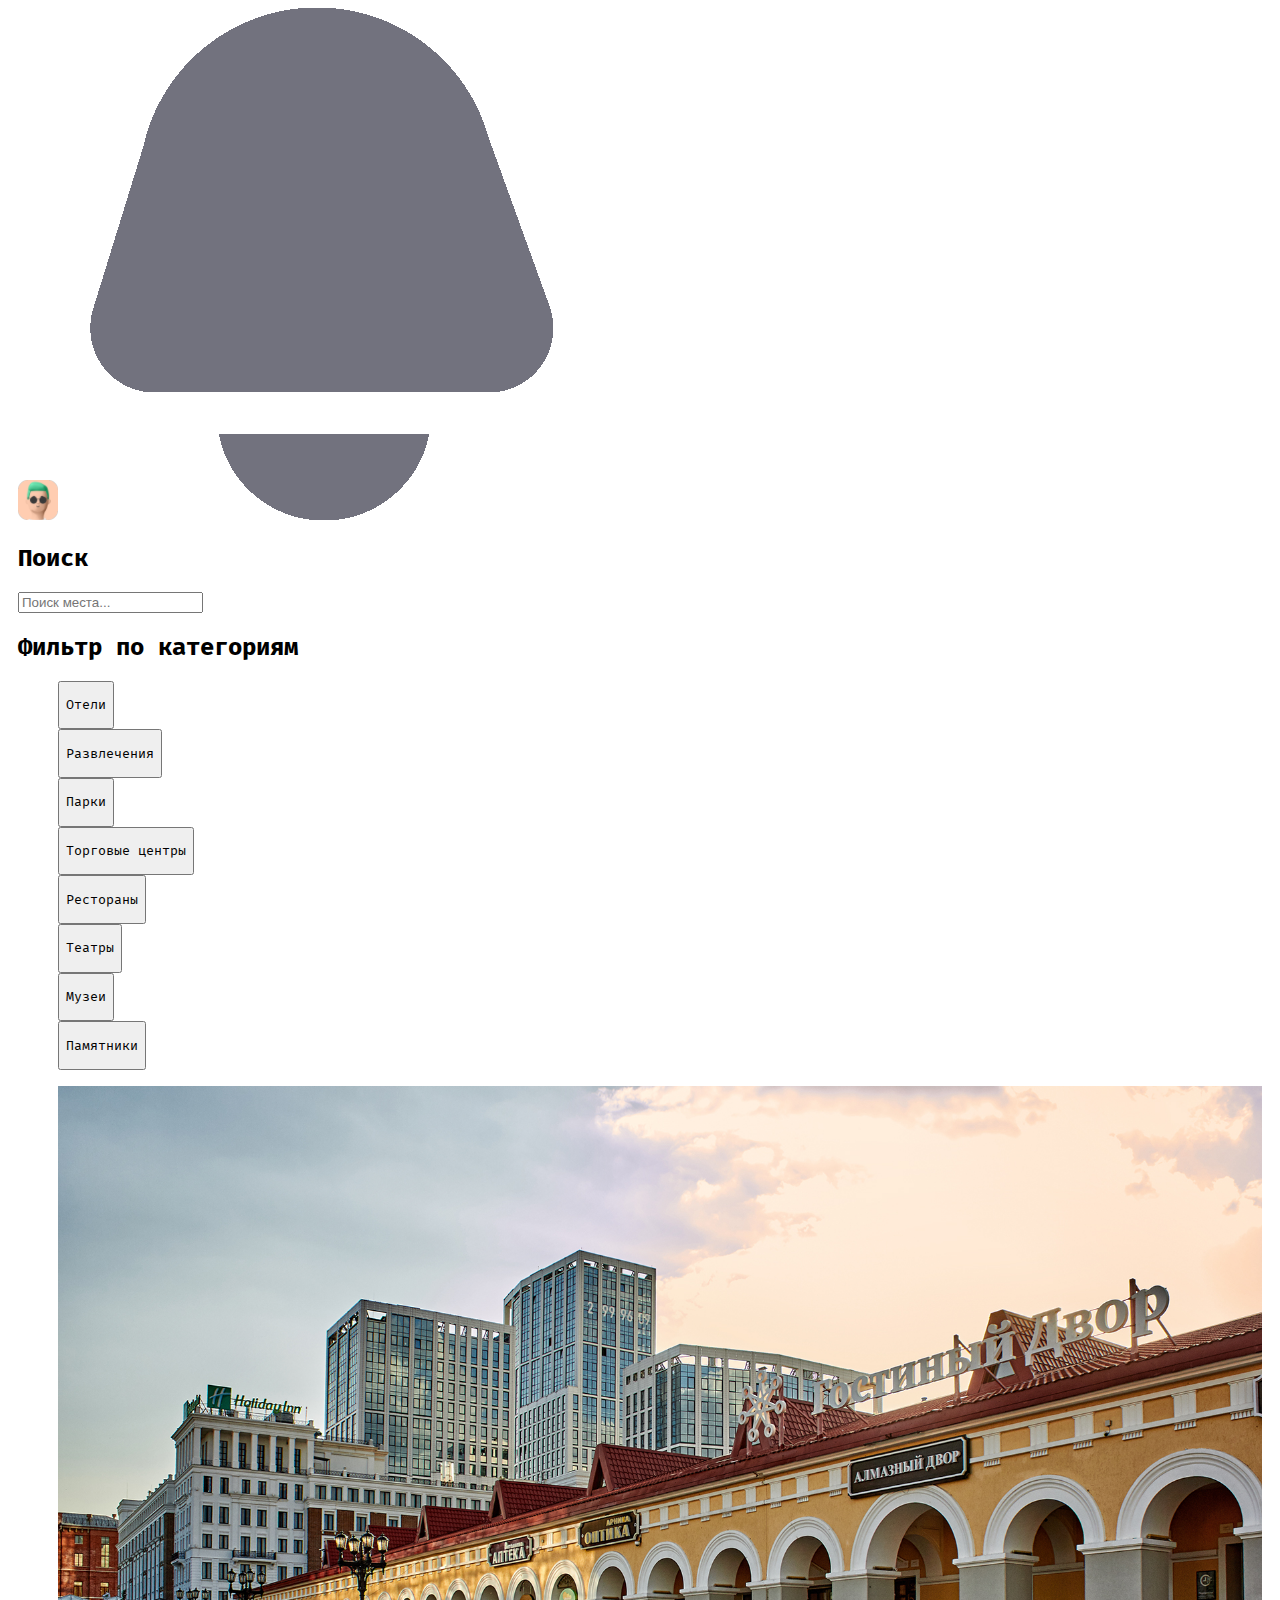
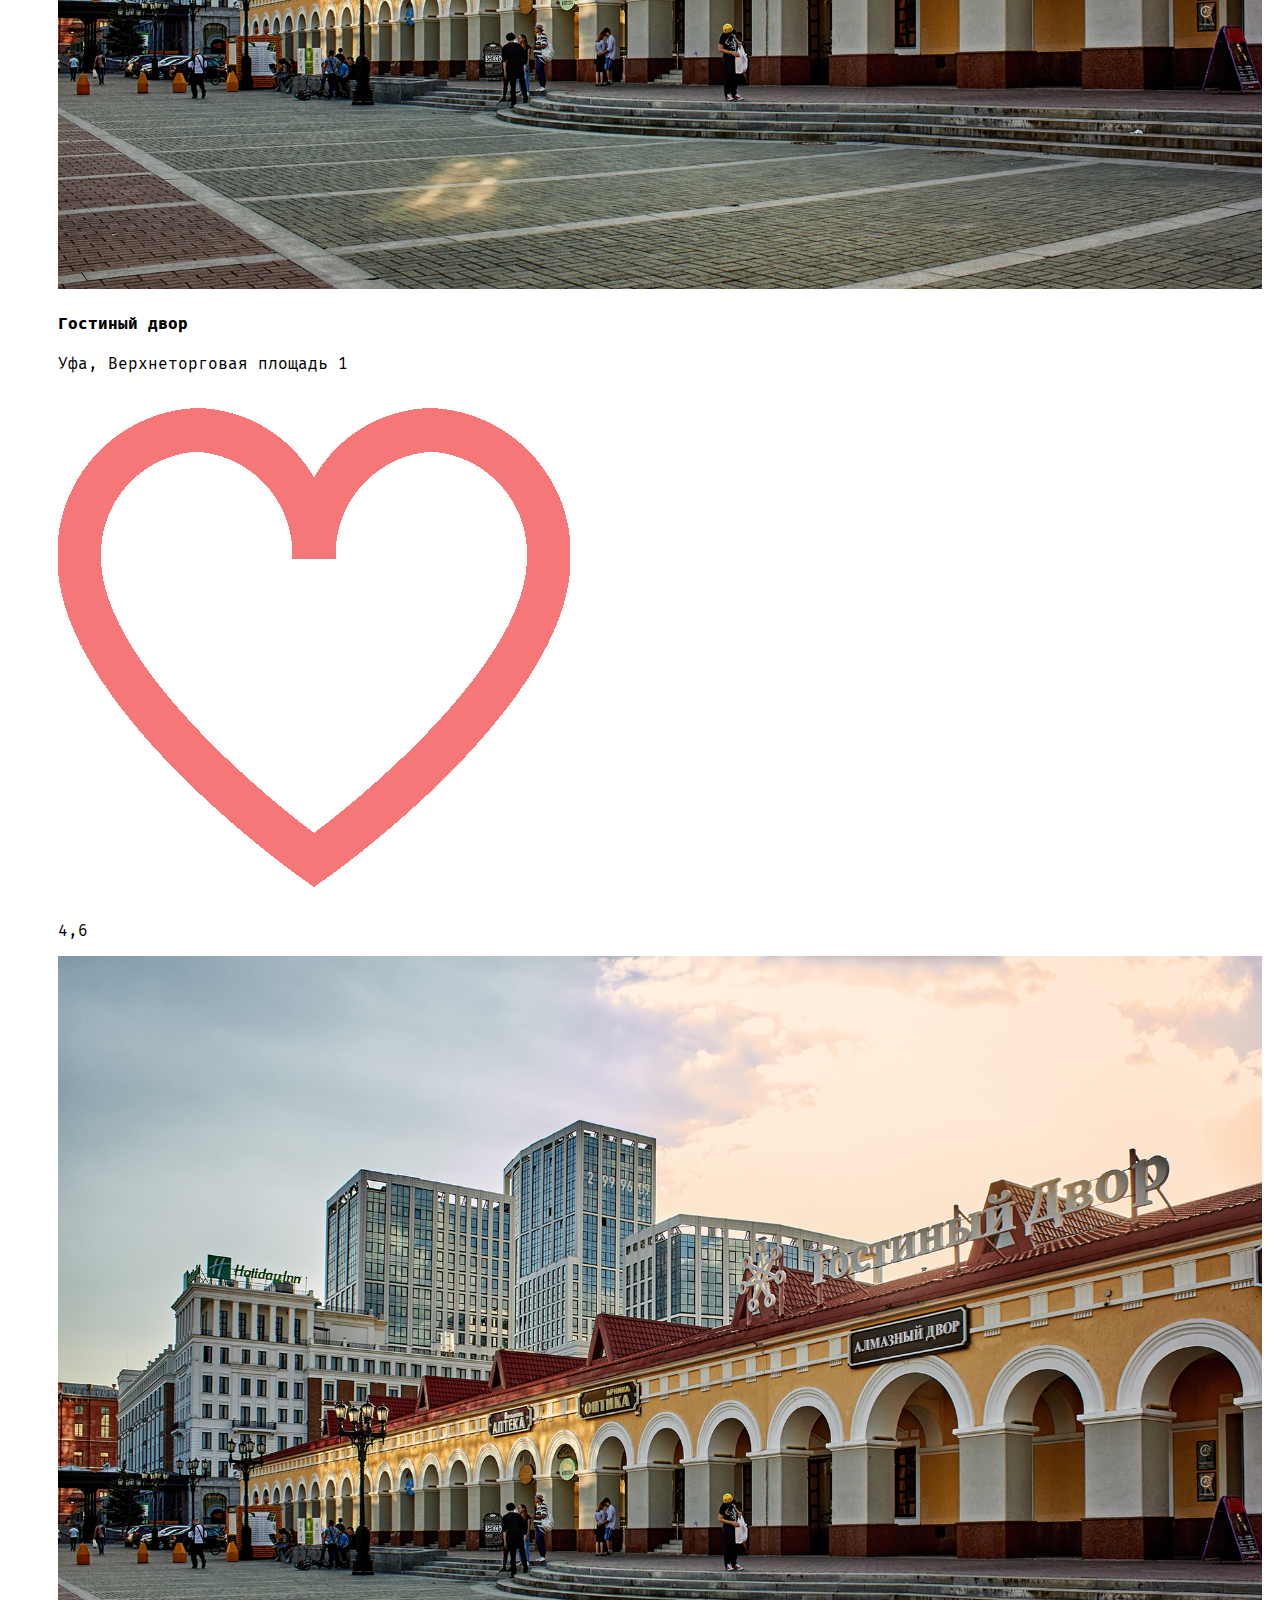
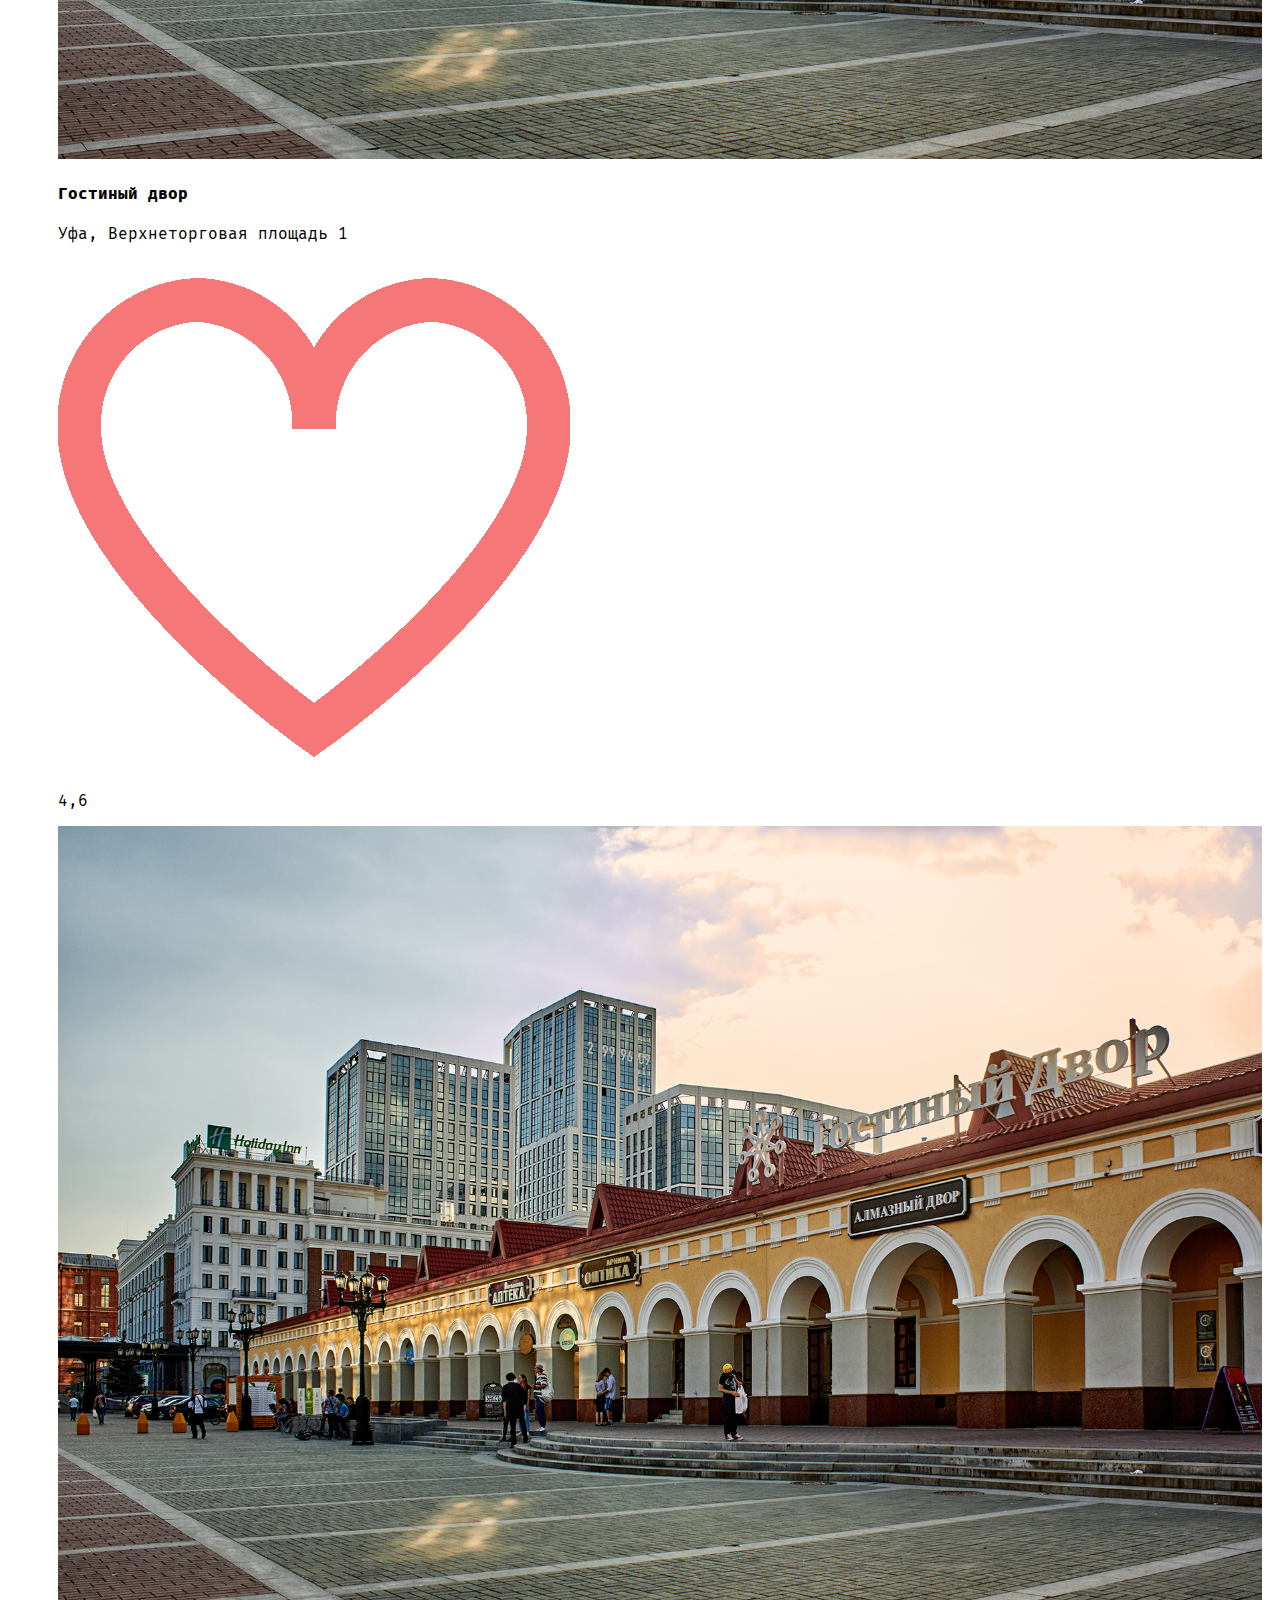
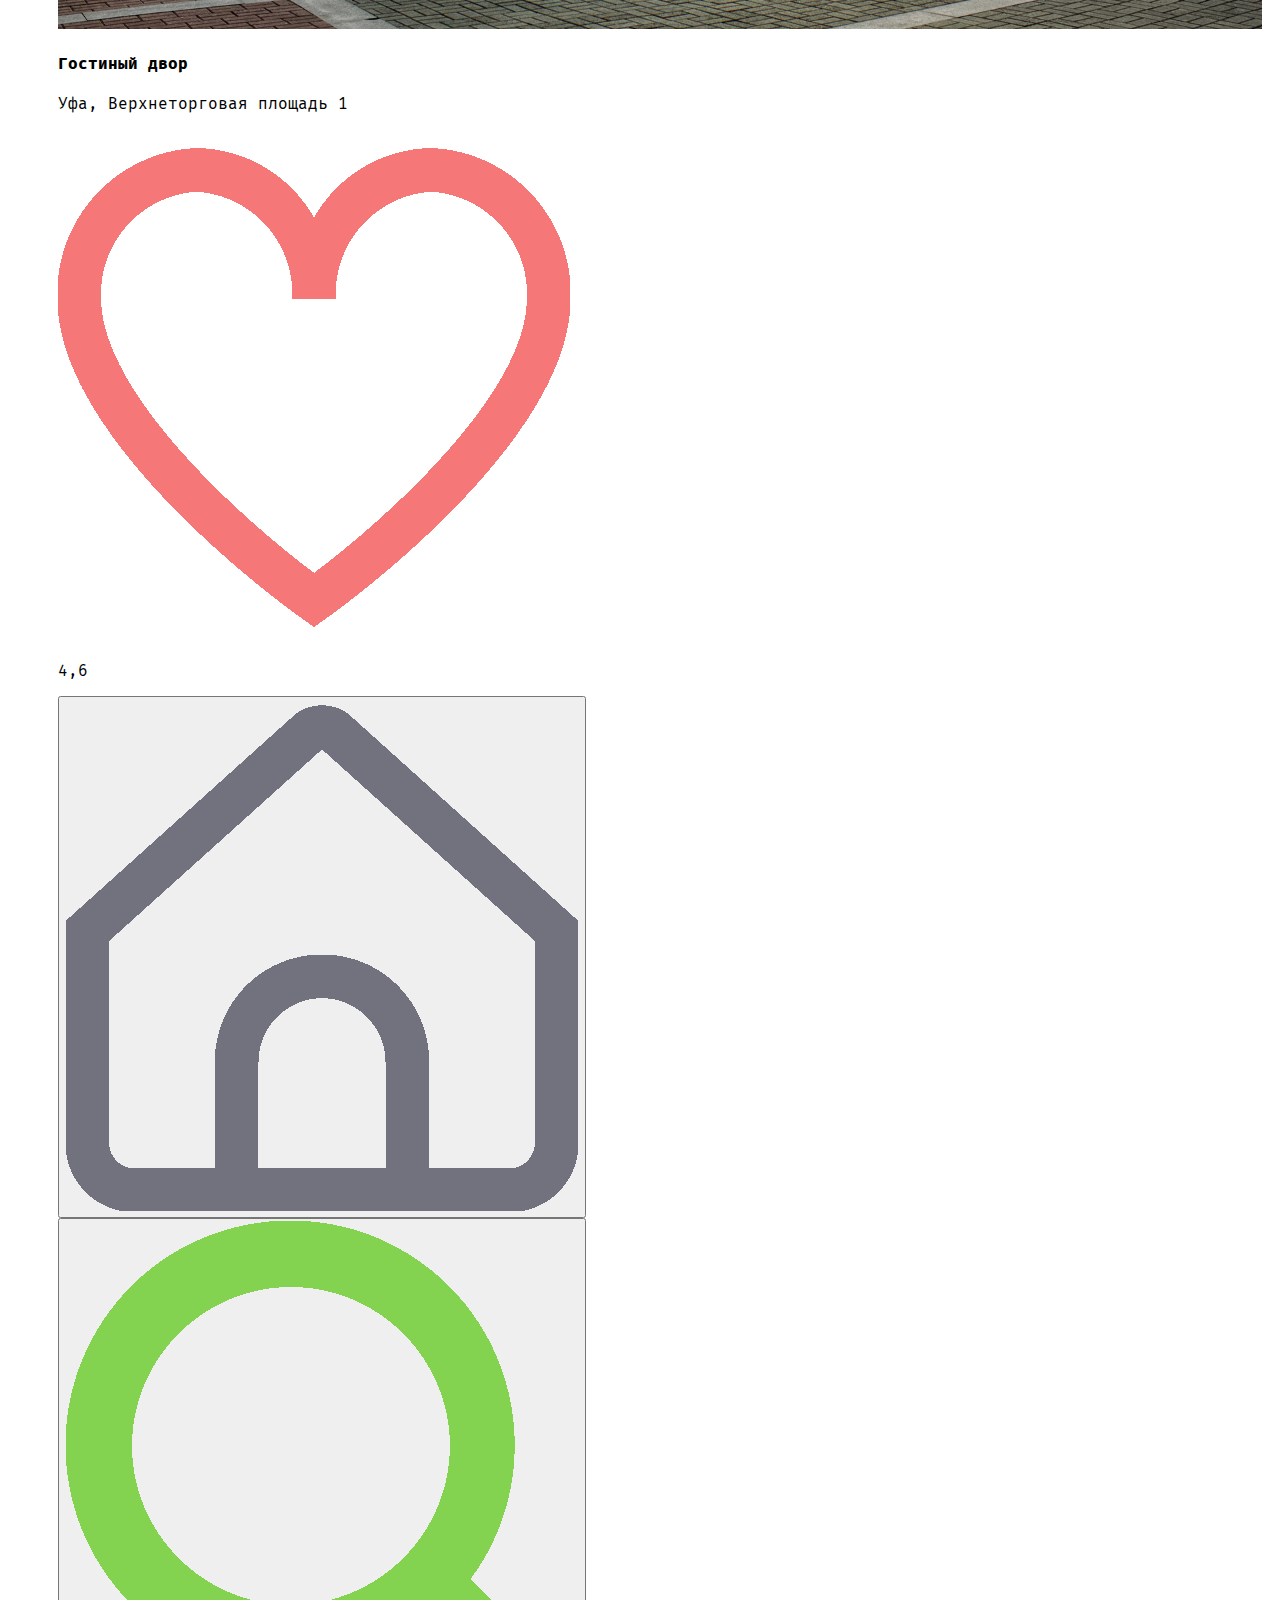
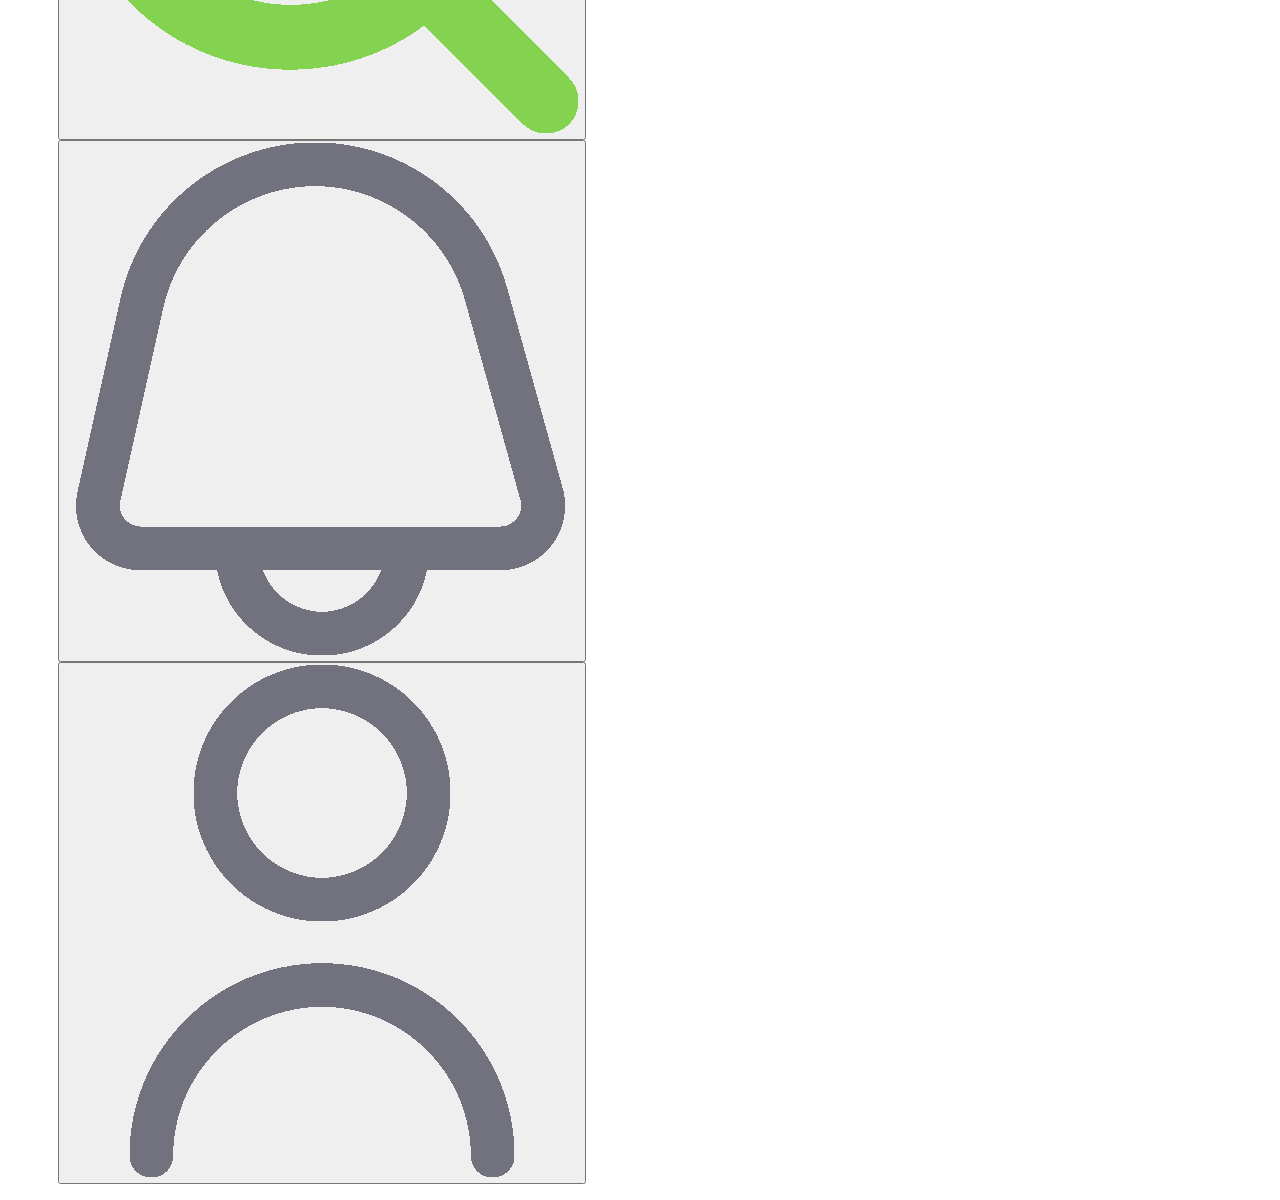
<file: searchPage.html>
<!doctype html>
<html lang="ru" class="mainPage">
<head>
    <meta charset="UTF-8">
    <meta name="viewport"
          content="width=device-width, user-scalable=no, initial-scale=1.0, maximum-scale=1.0, minimum-scale=1.0">
    <meta http-equiv="X-UA-Compatible" content="ie=edge">
    <script defer src="https://ajax.googleapis.com/ajax/libs/jquery/3.7.1/jquery.min.js"></script>
    <script src="scripts/logicMainPage.js"></script>
    <link rel="preconnect" href="https://fonts.googleapis.com">
    <link rel="preconnect" href="https://fonts.gstatic.com" crossorigin>
    <link href="https://fonts.googleapis.com/css2?family=Fira+Mono:wght@400;500;700&family=Oswald:wght@200..700&display=swap" rel="stylesheet">
    <link rel="stylesheet" href="static/resetStyles.css">
    <link rel="stylesheet" href="static/searchPageStyle.css">
    <title>Поиск мест</title>
</head>
<body>
<header class="header-search-page">
    <a href="#"><img class="image-user" src="static/images/icons/userIcon2.png" alt=""></a>
    <a href="#"><img class="notifications-icon" src="static/images/icons/notificationIconFull.png" alt=""></a>
    <h2 class="nameSearchPage">Поиск</h2>
    <form action="" method="get">
        <input name="s" placeholder="Поиск места..." type="search">
<!--        <button class="search-place-button" type="submit"><img class="search-icon-image" src="static/images/searchIcon.png" alt=""></button>-->
    </form>
</header>

<main>
    <section class="categories-chapter">
        <h2 class="label-text-categories">Фильтр по категориям</h2>
        <ul class="categories-list-items">
            <li><button class="categories-item hotel-button-filter" onclick="changeColorOnHotelButtonFilter()" type="submit"><p class="text-category hotel-text-button">Отели</p></button></li>
            <li><button class="categories-item entertainment-button-filter" onclick="changeColorOnEntertainmentButtonFilter()" type="submit"><p class="text-category entertainment-text-button">Развлечения</p></button></li>
            <li><button class="categories-item park-button-filter" onclick="changeColorOnParkButtonFilter()" type="submit"><p class="text-category park-text-button">Парки</p></button></li>
            <li><button class="categories-item malls-button-filter" onclick="changeColorOnMallButtonFilter()" type="submit"><p class="text-category malls-text-button">Торговые центры</p></button></li>
            <li><button class="categories-item restaurant-button-filter" onclick="changeColorOnRestaurantButtonFilter()" type="submit"><p class="text-category restaurant-text-button">Рестораны</p></button></li>
            <li><button class="categories-item theatre-button-filter" onclick="changeColorOnTheatreButtonFilter()" type="submit"><p class="text-category theatre-text-button">Театры</p></button></li>
            <li><button class="categories-item museum-button-filter" onclick="changeColorOnMuseumButtonFilter()" type="submit"><p class="text-category museum-text-button">Музеи</p></button></li>
            <li><button class="categories-item monument-button-filter" onclick="changeColorOnMomumentButtonFilter()" type="submit"><p class="text-category monument-text-button">Памятники</p></button></li>
        </ul>
    </section>

    <section class="all-places-searched-section">
        <ul class="all-places-list">
            <li class="searched-place-item">
                <img class="items-image-places" src="static/images/imagesPlaces/cityMallMain.png" alt="">
                <h4 class="name-place-section-all-places">Гостиный двор</h4>
                <p class="name-street-place">Уфа, Верхнеторговая площадь 1</p>
                <img class="heart-icon" src="static/images/icons/heartIcon.png" alt="">
                <p class="score-count-text">4,6</p>
            </li>
            <li class="searched-place-item">
                <img class="items-image-places" src="static/images/imagesPlaces/cityMallMain.png" alt="">
                <h4 class="name-place-section-all-places">Гостиный двор</h4>
                <p class="name-street-place">Уфа, Верхнеторговая площадь 1</p>
                <img class="heart-icon" src="static/images/icons/heartIcon.png" alt="">
                <p class="score-count-text">4,6</p>
            </li>
            <li class="searched-place-item">
                <img class="items-image-places" src="static/images/imagesPlaces/cityMallMain.png" alt="">
                <h4 class="name-place-section-all-places">Гостиный двор</h4>
                <p class="name-street-place">Уфа, Верхнеторговая площадь 1</p>
                <img class="heart-icon" src="static/images/icons/heartIcon.png" alt="">
                <p class="score-count-text">4,6</p>
            </li>
        </ul>
    </section>
</main>

<footer class="footer-main-page">
    <ul class="footer-list">
        <li class="footer-list-item"><button type="button" class="footer-button" onclick="changeOnMainPage()"><img class="footer-icon home-icon" src="static/images/icons/homeIcon.png" alt=""></button></li>
        <li class="footer-list-item"><button type="button" class="footer-button" onclick="changeOnSearchPage()"><img class="footer-icon search-icon" src="static/images/icons/searchIcon_2_Green.png" alt=""></button></li>
        <!--<li class="footer-list-item"><a href="#"><img class="footer-icon" src="static/heartIcon.png" alt=""></a></li>-->
        <li class="footer-list-item"><button type="button" class="footer-button"><img class="footer-icon" src="static/images/icons/notificationIcon.png" alt=""></button></li>
        <li class="footer-list-item"><button type="button" class="footer-button"><img class="footer-icon" src="static/images/icons/profileIcon.png" alt=""></button></li>
    </ul>
</footer>
</body>
</html>
</file>
<file: static/searchPageStyle.css>
.mainPage {
    overflow-x: hidden;
}

@media (max-width: 445px) {
    .header-search-page {
        margin-bottom: 35px;
    }

    .nameSearchPage {
        font-size: 26px;
        font-weight: 500;
        margin-top: 25px;
        margin-bottom: 50px;
        display: flex;
        justify-content: center;
        color: #141B41;
    }

    .image-user {
        width: 40px;
        display: flex;
        position: absolute;
        left: 10px;
        top: 15px;
    }

    .notifications-icon {
        width: 25px;
        display: flex;
        position: absolute;
        right: 10px;
        top: 25px;
    }

    form {
        display: flex;
        justify-content: center;
        margin-bottom: 27px;
        margin-top: 0;
    }

    input {
        width: 400px;
        height: 40px;
        color: #B6B4B4;
        padding-left: 20px;
        margin-left: 0;
        font-size: 14px;
        border: 1px solid #eeeeee;
        border-radius: 5px;
    }

    .is-hidden{
        display: none;
    }

    .search-place-button {
        margin-left: 25px;
        padding: 0;
        border: transparent;
        background-color: transparent;
    }

    .search-icon-image{
        width: 50px;
        height: 40px;
        border-radius: 10px;
    }

    .categories-chapter {
        margin-top: 0;
        margin-bottom: 30px;
    }

    .label-text-categories {
        margin-top: 0;
        margin-bottom: 20px;
        font-size: 18px;
        color: #141B41;
        font-weight: 500;
    }

    .categories-list-items {
        margin-top: 0;
        padding-left: 15px;
        gap: 10px;
        display: flex;
        overflow-x: scroll;
    }

    .categories-item {
        padding: 0;
        border-radius: 15px;
        margin-right: 10px;
        margin-bottom: 15px;
        /*background-color: cornflowerblue;*/
        background-color: #ffffff;
        display: grid;
        border-color: transparent;
        box-shadow: 0 3px 5px 2px rgba(34, 60, 80, 0.1);
    }

    .hotel-button-filter {
        width: 110px;
    }

    .entertainment-button-filter {
        width: 155px;
    }

    .park-button-filter {
        width: 110px;
    }

    .malls-button-filter {
        width: 190px;
    }

    .restaurant-text-button {
        width: 125px;
    }

    .theatre-button-filter {
        width: 115px;
    }

    .museum-button-filter {
        width: 110px;
    }

    .monument-button-filter{
        width: 140px;
    }

    .text-category {
        text-align: right;
        position: relative;
        color: #72727E;
        padding-right: 12px;
        font-size: 14px;
        font-weight: 400;
    }

    .text-category::before {
        content: "";
        position: absolute;
        background-attachment: scroll;
        background-size: 30px 30px;
        width: 30px;
        height: 30px;
        bottom: -5px;
        left: 10px;
    }

    .hotel-text-button::before {
        background-image: url("../static/images/icons/hotelIconGrey.png");
    }

    .entertainment-text-button::before {
        background-image: url("../static/images/icons/entartainmentIcon_2_Grey.png");
    }

    .park-text-button::before {
        background-image: url("../static/images/icons/parksIconGrey.png");
    }

    .malls-text-button::before {
        background-image: url("../static/images/icons/mallsIconGrey.png");
    }

    .restaurant-text-button::before {
        background-image: url("../static/images/icons/restaurantIcon_2_Grey.png");
    }

    .theatre-text-button::before {
        background-image: url("../static/images/icons/theatreIconGrey.png");
    }

    .museum-text-button::before {
        background-image: url("../static/images/icons/museumIconGrey.png");
    }

    .monument-text-button::before{
        background-image: url("../static/images/icons/monumentIconGrey.png");
    }


    .hotel-new-icon::before {
        background-image: url("../static/images/icons/hotelIconWhite.png");
    }

    .entertainment-new-icon::before {
        background-image: url("../static/images/icons/entartainmentIcon_2_White.png");
    }

    .park-new-icon::before {
        background-image: url("../static/images/icons/parksIconWhite.png");
    }

    .malls-new-icon::before {
        background-image: url("../static/images/icons/mallsIconWhite.png");
    }

    .restaurant-new-icon::before {
        background-image: url("../static/images/icons/restaurantIcon_2_White.png");
    }

    .theatre-new-icon::before {
        background-image: url("../static/images/icons/theatreIconWhite.png");
    }

    .museum-new-icon::before {
        background-image: url("../static/images/icons/museumIconWhite.png");
    }

    .monument-new-icon::before{
        background-image: url("../static/images/icons/monumentIconWhite.png");
    }

    .all-places-searched-section {
        margin-top: 0;
        margin-bottom: 60px;
    }

    .count-finded-places{
        margin-top: 0;
        margin-bottom: 10px;
        font-size: 16px;
        font-weight: 400;
        color: #141B41;
    }

    .all-places-list {
        margin: auto;
        display: table;
        padding-left: 0;
    }

    .list-hotels-category{
        margin: auto;
        display: none;
        padding-left: 0;
    }

    .list-entertainments-category{
        margin: auto;
        display: none;
        padding-left: 0;
    }

    .list-parks-category{
        margin: auto;
        display: none;
        padding-left: 0;
    }

    .list-malls-category{
        margin: auto;
        display: none;
        padding-left: 0;
    }

    .list-restaurants-category{
        margin: auto;
        display: none;
        padding-left: 0;
    }

    .list-theatres-category{
        margin: auto;
        display: none;
        padding-left: 0;
    }

    .list-museums-category{
        margin: auto;
        display: none;
        padding-left: 0;
    }

    .list-memorials-category{
        margin: auto;
        display: none;
        padding-left: 0;
    }

    .searched-place-item {
        width: 365px;
        height: 112px;
        padding: 10px;
        margin-bottom: 20px;
        border-radius: 15px;
        background-color: #F7F8FD;
        position: relative;
        vertical-align: top;
    }

    .items-image-places {
        width: 112px;
        height: 112px;
        margin-top: 0;
        margin-left: 5px;
        border-radius: 25px;
    }

    .name-place-section-all-places {
        color: #141B41;
        font-weight: 350;
        font-size: 16px;
        margin: 10px 0 10px 15px;
        width: 200px;
        height: 40px;
        position: absolute;
        top: 5px;
        left: 125px;
    }

    .button-heart{
        border: none;
        background-image: url("../static/images/icons/heartIcon.png");
        background-color: transparent;
        width: 25px;
        height: 25px;
        margin: 10px 0 0 30px;
        position: absolute;
        background-size: cover;
        top: 5px;
        left: 315px;
        padding: 0;
    }

    .button-heart-changed{
        border: none;
        background-image: url("../static/images/icons/heartIconFull.png");
        background-color: transparent;
        width: 25px;
        height: 25px;
        margin: 10px 0 0 30px;
        position: absolute;
        background-size: cover;
        top: 5px;
        left: 315px;
        padding: 0;
    }

    .name-street-place {
        font-size: 12px;
        color: #72727E;
        margin: 0;
        top: 101px;
        left: 142px;
        width: 300px;
        display: flex;
        position: absolute;
    }

    .little-street-name{
        font-size: 10px;
    }

    .changed-label-place{
        font-size: 11px;
        font-weight: 500;
    }

    .score-count-text {
        top: 28px;
        left: 142px;
        color: #141B41;
        font-size: 14px;
        position: absolute;
    }

    .score-hotel-hilton-text{
        top: 45px;
    }

    .score-entertainment-text{
        top: 62px;
    }

    .score-count-text::after {
        content: "";
        background-image: url("../static/images/icons/starIcon.png");
        background-repeat: no-repeat;
        position: absolute;
        top: -2px;
        background-size: 25px 20px;
        width: 25px;
        height: 20px;
    }

    .footer-main-page {
        position: fixed;
        bottom: 0;
        background-color: white;
        width: 100%;
    }

    .footer-list {
        gap: 40px;
        padding: 0;
        width: 390px;
        height: 48px;
        display: flex;
        align-items: center;
        justify-content: center;
        border-radius: 20px;
        margin-right: 10px;
        box-shadow: 0 5px 10px 2px rgba(34, 60, 80, 0.2);
    }

    .footer-list-item {
        padding: 0 10px;
        width: 25px;
    }

    .footer-button {
        background-color: transparent;
        border: none;
        padding: 0;
    }

    .home-icon {
        padding-left: 5px;
    }

    .footer-icon {
        width: 25px;
    }
}

@media (max-width: 375px) {
    .namePage {
        width: 300px;
        font-size: 1rem;
        font-weight: 500;
        margin-top: 50px;
        margin-bottom: 30px;
    }

    .nameSearchPage {
        font-size: 24px;
        font-weight: 500;
        margin-top: 25px;
        margin-bottom: 50px;
        display: flex;
        justify-content: center;
        color: #141B41;
    }

    .label-text-categories {
        margin-top: 0;
        margin-bottom: 20px;
        font-size: 14px;
        color: #141B41;
        font-weight: 500;
    }

    .image-user {
        width: 35px;
    }

    form {
        margin-bottom: 30px;
        margin-top: 0;
    }

    input {
        width: 325px;
        height: 40px;
        padding-left: 20px;
        font-size: 14px;
    }

    .search-place-button {
        margin-left: 25px;
        padding: 0;
        border: transparent;
        background-color: transparent;
    }

    .categories-chapter {
        margin-top: 0;
        margin-bottom: 30px;
    }

    .label-text-categories {
        margin-top: 0;
        margin-bottom: 20px;
        font-size: 18px;
        color: #141B41;
        font-weight: 500;
    }

    .categories-list-items {
        margin-top: 0;
        padding-left: 15px;
        gap: 10px;
        display: flex;
        overflow-x: scroll;
    }

    .categories-item {
        padding: 0;
        border-radius: 15px;
        margin-right: 10px;
        margin-bottom: 15px;
        /*background-color: cornflowerblue;*/
        background-color: #ffffff;
        display: grid;
        border-color: transparent;
        box-shadow: 0 3px 5px 2px rgba(34, 60, 80, 0.1);
    }

    .hotel-button-filter {
        width: 110px;
    }

    .entertainment-button-filter {
        width: 150px;
    }

    .park-button-filter {
        width: 110px;
    }

    .malls-button-filter {
        width: 190px;
    }

    .restaurant-text-button {
        width: 125px;
    }

    .theatre-button-filter {
        width: 115px;
    }

    .museum-button-filter {
        width: 110px;
    }

    .text-category {
        text-align: right;
        position: relative;
        color: #72727E;
        padding-right: 12px;
        font-size: 14px;
        font-weight: 400;
    }

    .text-category::before {
        content: "";
        position: absolute;
        background-attachment: scroll;
        background-size: 30px 30px;
        width: 30px;
        height: 30px;
        bottom: -5px;
        left: 10px;
    }

    .all-places-searched-section {
        margin-top: 0;
    }

    .all-places-list {
        margin: auto;
        display: table;
        padding-left: 0;
    }

    .searched-place-item {
        width: 310px;
        height: 112px;
        padding: 10px;
        margin-bottom: 20px;
        border-radius: 15px;
        background-color: #F7F8FD;
        display: flex;
        position: relative;
    }

    .items-image-places {
        width: 112px;
        height: 112px;
        margin-top: 0;
        margin-left: 5px;
        border-radius: 25px;
    }

    .name-place-section-all-places {
        color: #141B41;
        font-weight: 450;
        font-size: 14px;
        margin: 5px 0 0 10px;
        width: 150px;
        height: 25px;
    }

    .heart-icon {
        width: 25px;
        height: 25px;
        margin-top: 0;
        margin-left: 30px;
    }

    .name-street-place {
        font-size: 10px;
        color: #72727E;
        margin: 0;
        top: 100px;
        left: 140px;
        width: 300px;
        display: flex;
        position: absolute;
    }

    .score-count-text {
        top: 30px;
        left: 145px;
        color: #141B41;
        font-size: 14px;
        position: absolute;
    }

    .score-count-text::after {
        content: "";
        background-repeat: no-repeat;
        position: absolute;
        bottom: 0;
        background-size: 25px 20px;
        width: 25px;
        height: 20px;
    }

    .name-place-section-all-places {
        color: #141B41;
        font-weight: 350;
        font-size: 13px;
        margin: 10px 0 10px 15px;
        width: 190px;
        height: 40px;
        position: absolute;
        top: 5px;
        left: 125px;
    }

    .name-street-place {
        font-size: 10px;
        color: #72727E;
        margin: 0;
        top: 101px;
        left: 142px;
        width: 300px;
        display: flex;
        position: absolute;
    }

    .little-street-name{
        font-size: 9px;
    }

    .changed-label-place{
        font-size: 10px;
        font-weight: 500;
    }

    .score-hotel-hilton-text{
        top: 35px;
    }

    .score-entertainment-text{
        top: 60px;
    }

    .footer-main-page {
        bottom: 0;
    }


    .footer-list {
        gap: 35px;
        padding: 0;
        width: 340px;
        height: 48px;
    }

    .footer-list-item {
        padding: 0 10px;
        width: 25px;
    }

    .home-icon {
        padding-left: 5px;
    }

    .footer-icon {
        width: 25px;
    }
}

@media (max-width: 320px) {
    .namePage {
        width: 250px;
        font-size: 14px;
        margin-top: 45px;
        margin-bottom: 30px;
    }


    .image-user {
        width: 30px;
    }

    .footer-list {
        gap: 30px;
        width: 290px;
        height: 48px;
    }

    .footer-list-item {
        padding: 0 10px;
        width: 20px;
    }

    .home-icon {
        padding-left: 5px;
    }

    .footer-icon {
        width: 20px;
    }
}
</file>
<file: static/resetStyles.css>
body, h1, h2, h3, h4, p, button{
    font-family: "Fira Mono", monospace;
}

* {
    -webkit-tap-highlight-color: transparent;
}

a{
    text-decoration: none;
}

ul{
    list-style: none;
}

img{
    max-width: 100%;
    object-fit: cover;
}

button input[type="submit"]{
    cursor: pointer;
    box-shadow: none;
    display: inline-block;
    border-color: transparent;
}

.mainPage{
    margin: 0 10px;
    overflow-y: scroll;
}
</file>
